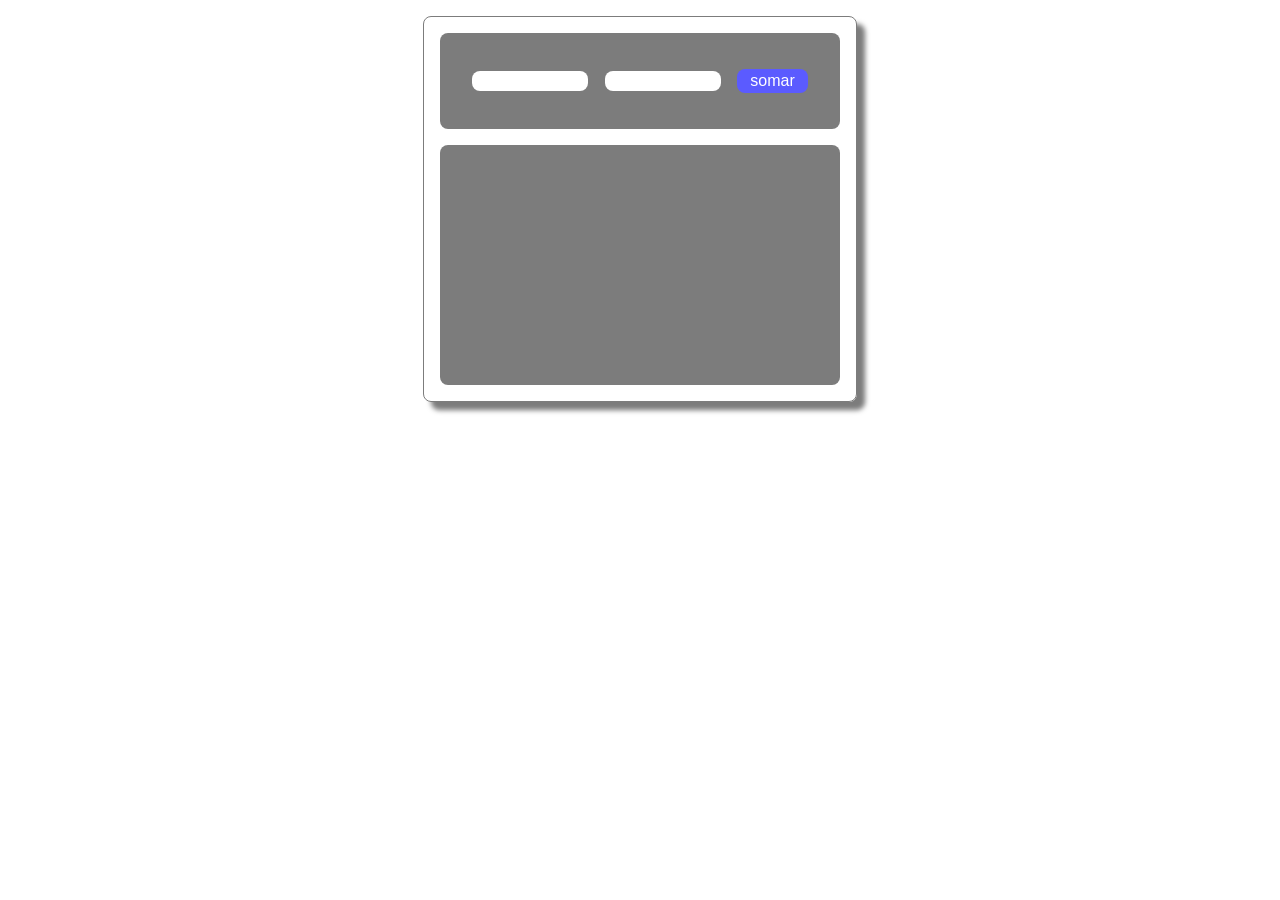
<file: index.html>
<!DOCTYPE html>
<html lang="pt-br">
<head>
    <meta charset="UTF-8">
    <meta name="viewport" content="width=device-width, initial-scale=1.0">
    <title>Document</title>
    <link rel="stylesheet" href="style.css">
</head>
<body>
    <div class="painel">
        <section class="cabecalho">
            <input type="number" id="numero1" class="entrada">
            <input type="number" id="numero2" class="entrada">
            <button onclick="somar()">somar</button>
        </section>
        <main class="corpo">
            <div id="resp"></div></div>
        </main>
    </div>
    <script>
        function somar () {
            var num1 = parseInt(numero1.value);
            var num2 = parseInt(numero2.value);
            var soma = num1 + num2;
            document.getElementById("resp").innerHTML += `<p>${num1} + ${num2} = ${soma}</p><br>`;
        }
    </script>
</body>
</html>
</file>
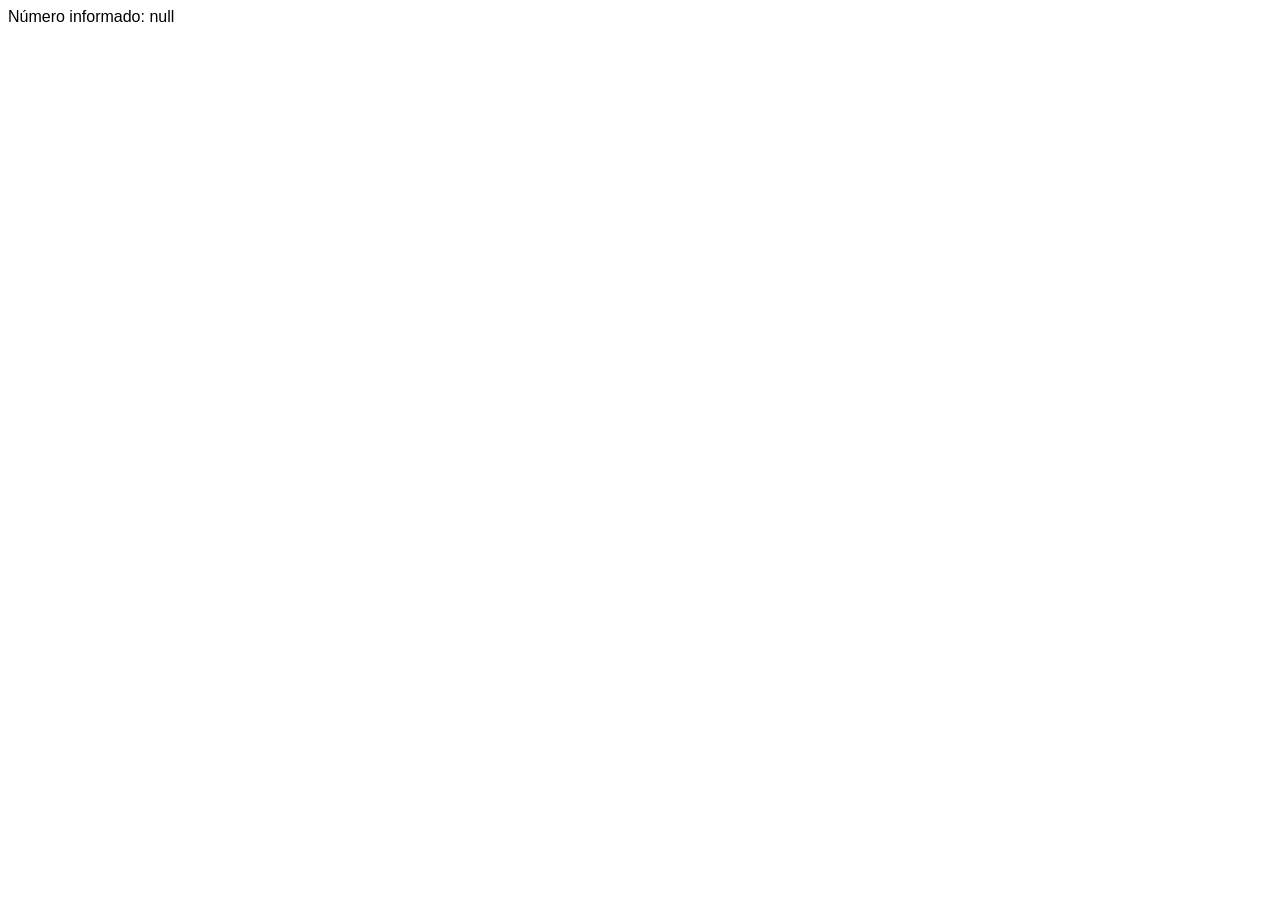
<file: exemplo01.html>
<!DOCTYPE html>
<html lang="pt-br">
<head>
    <meta charset="UTF-8">
    <meta name="viewport" content="width=device-width, initial-scale=1.0">
    <title>Exemplo</title>
    <style>
        * {
            font-size: 16px;
            font-family: 'Segoe UI', Tahoma, Geneva, Verdana, sans-serif;
        }
    </style>
</head>
<body>
    <div id="resp"></div>

    <script>
        /*
         * Comandos de entrada.
         * Variável.
         * Comandos de saída.
         */
        var num = prompt("Informe o número");
        document.getElementById("resp").innerHTML = "Número informado: " + num;
    </script>
</body>
</html>
</file>
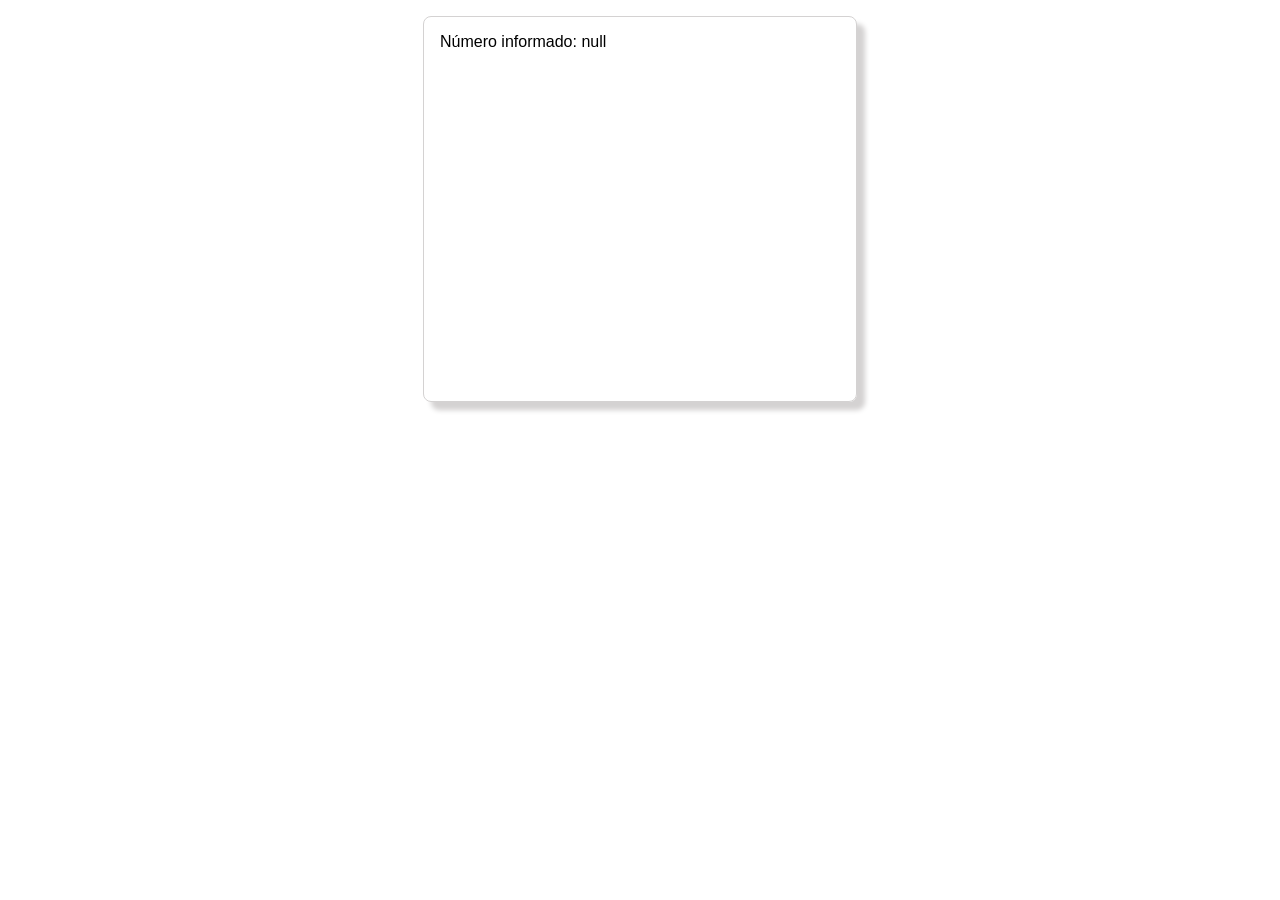
<file: exemplo02.html>
<!DOCTYPE html>
<html lang="pt-br">
<head>
    <meta charset="UTF-8">
    <meta name="viewport" content="width=device-width, initial-scale=1.0">
    <title>Exemplo</title>
    <link rel="stylesheet" href="estilo.css">
</head>
<body>
    <div id="resp"></div>

    <script>
        /*
         * Comandos de entrada.
         * Variável.
         * Comandos de saída.
         */
        var num = prompt("Informe o número");
        document.getElementById("resp").innerHTML = "Número informado: " + num;
    </script>
</body>
</html>
</file>
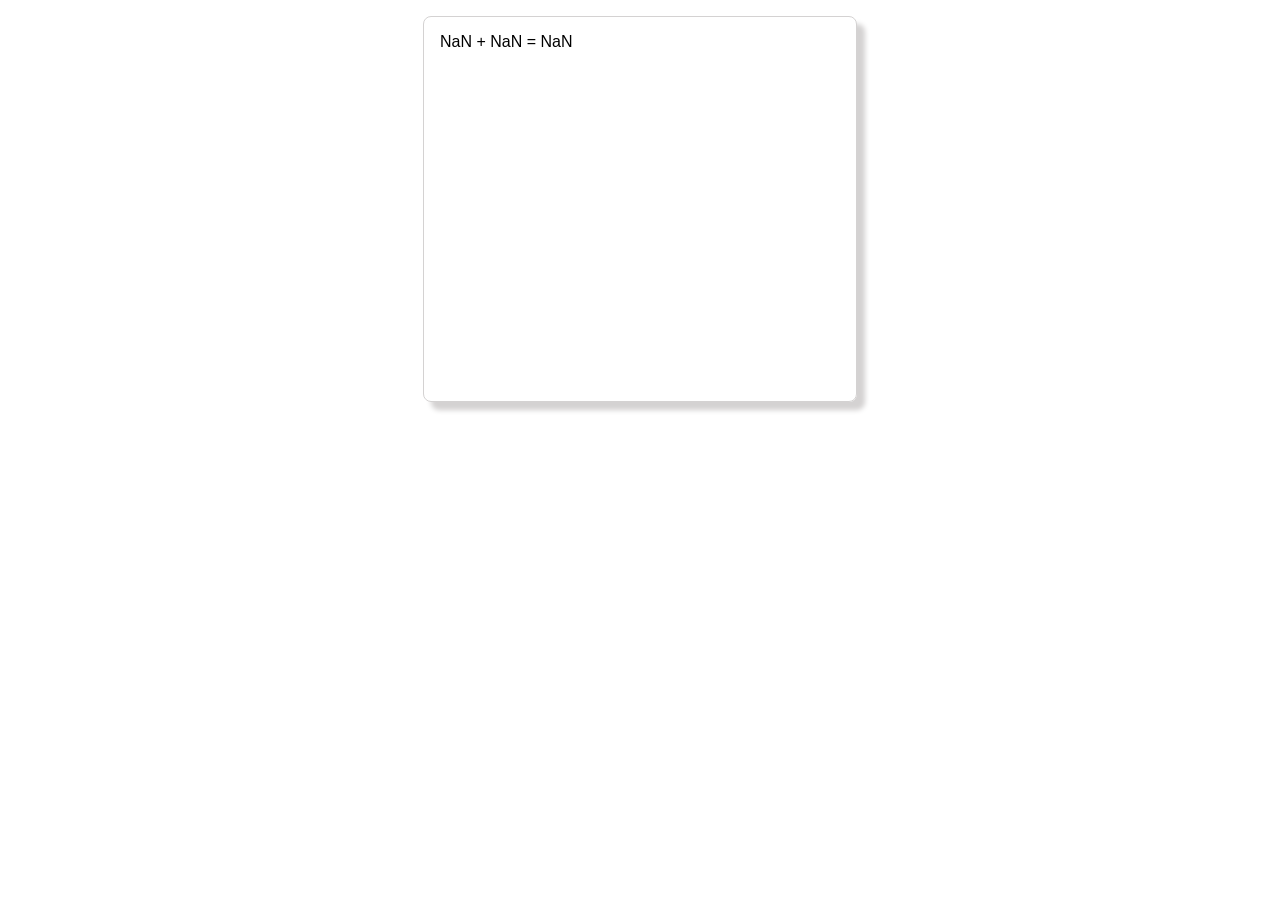
<file: exemplo03.html>
<!DOCTYPE html>
<html lang="pt-br">
<head>
    <meta charset="UTF-8">
    <meta name="viewport" content="width=device-width, initial-scale=1.0">
    <title>Exemplo</title>
    <link rel="stylesheet" href="estilo.css">
</head>
<body>
    <div id="resp"></div>

    <script>
        /*
         * Comandos de entrada.
         * Variável.
         * Comandos de saída.
         * Operador de adição.
         * Template string.
         * Interpolação.
         */
        var num1 = parseInt(prompt("Informe o número"));
        var num2 = parseInt(prompt("Informe o número"));

        var soma = num1 + num2;

        document.getElementById("resp").innerHTML = `${num1} + ${num2} = ${soma}`;
    </script>
</body>
</html>
</file>
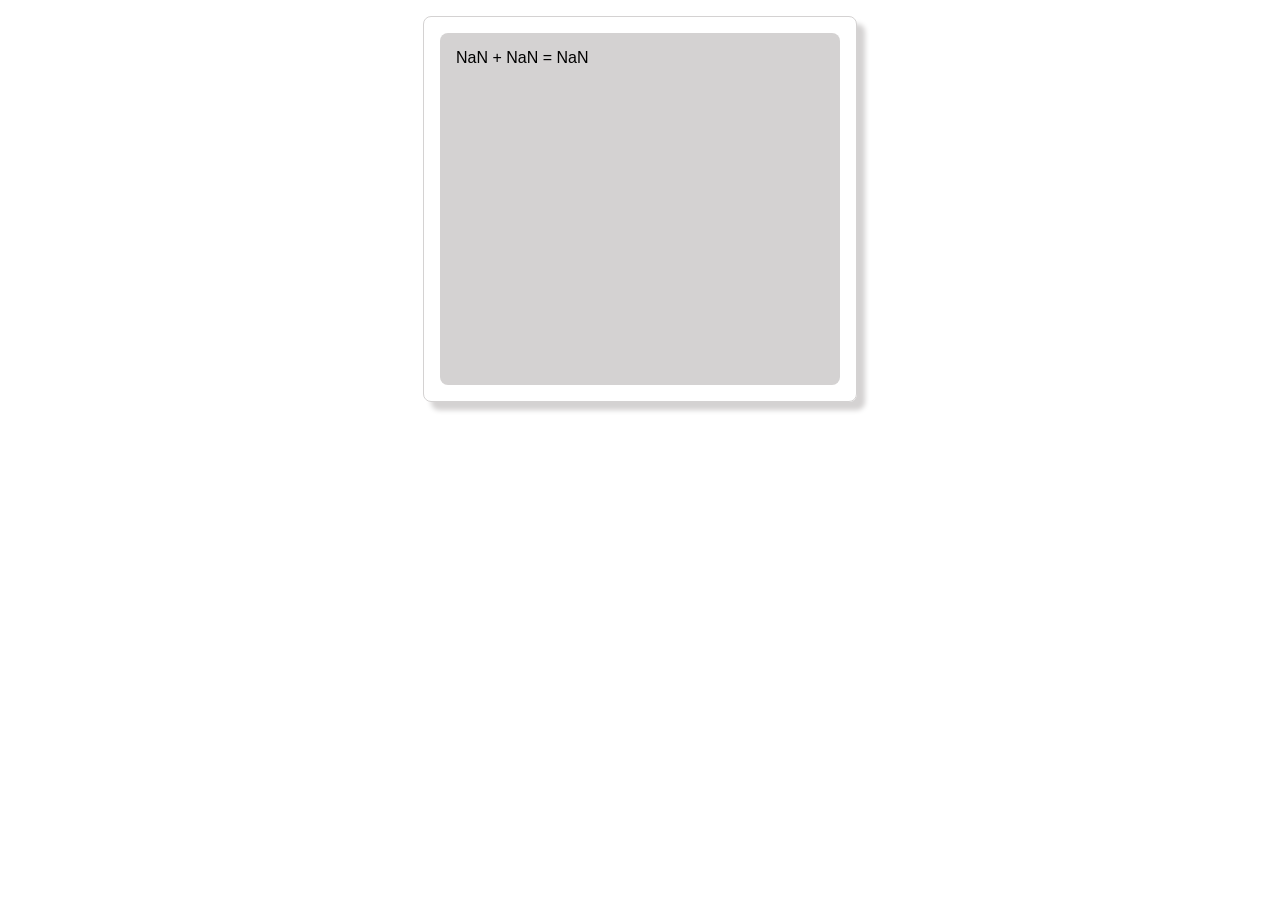
<file: exemplo04.html>
<!DOCTYPE html>
<html lang="pt-br">
<head>
    <meta charset="UTF-8">
    <meta name="viewport" content="width=device-width, initial-scale=1.0">
    <title>Exemplo</title>
    <link rel="stylesheet" href="estilo-exemplo-04.css">
</head>
<body>
    <div class="painel">
        <main id="resp"></main>
    </div>

    <script>
        var num1 = parseInt(prompt("Informe o número"));
        var num2 = parseInt(prompt("Informe o número"));

        var soma = num1 + num2;

        document.getElementById("resp").innerHTML = `${num1} + ${num2} = ${soma}`;
    </script>
</body>
</html>
</file>
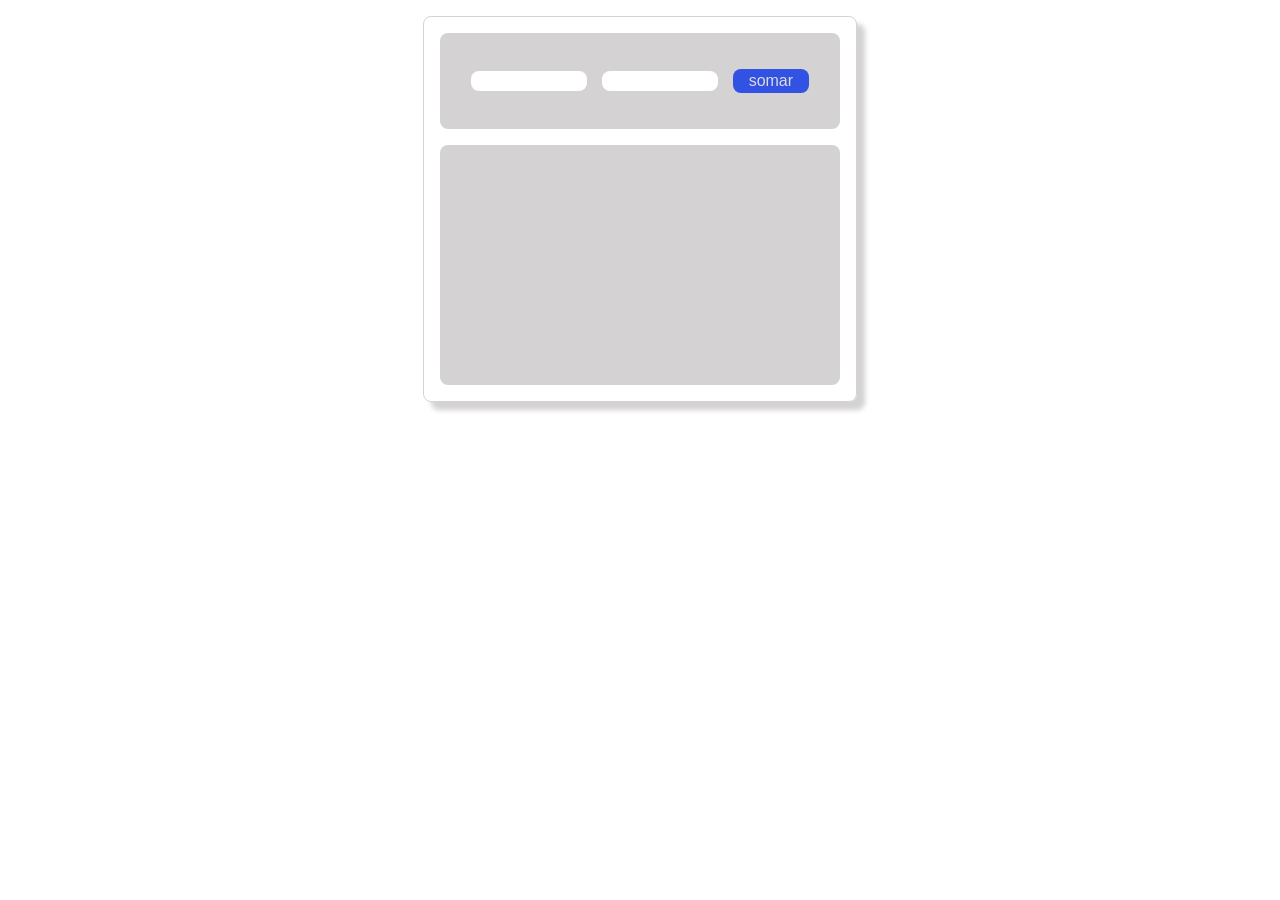
<file: exemplo05.html>
<!DOCTYPE html>
<html lang="pt-br">

<head>
    <meta charset="UTF-8">
    <meta name="viewport" content="width=device-width, initial-scale=1.0">
    <title>Exemplo</title>
    <link rel="stylesheet" href="estilo-exemplo-05.css">
</head>

<body>
    <div class="painel">
        <section class="cabecalho">
            <input type="number" id="numero1" class="entrada">
            <input type="number" id="numero2" class="entrada">
            <button onclick="somar()">somar</button>
        </section>
        <main class="corpo">
            <div id="resp"></div>
        </main>
    </div>

    <script>
        function somar() {
            var num2 = parseInt(numero2.value);
            var num1 = parseInt(numero1.value);

            var soma = num1 + num2;

            document.getElementById("resp").innerHTML += `<p>${num1} + ${num2} = ${soma}</p>`;
        }
    </script>
</body>

</html>
</file>
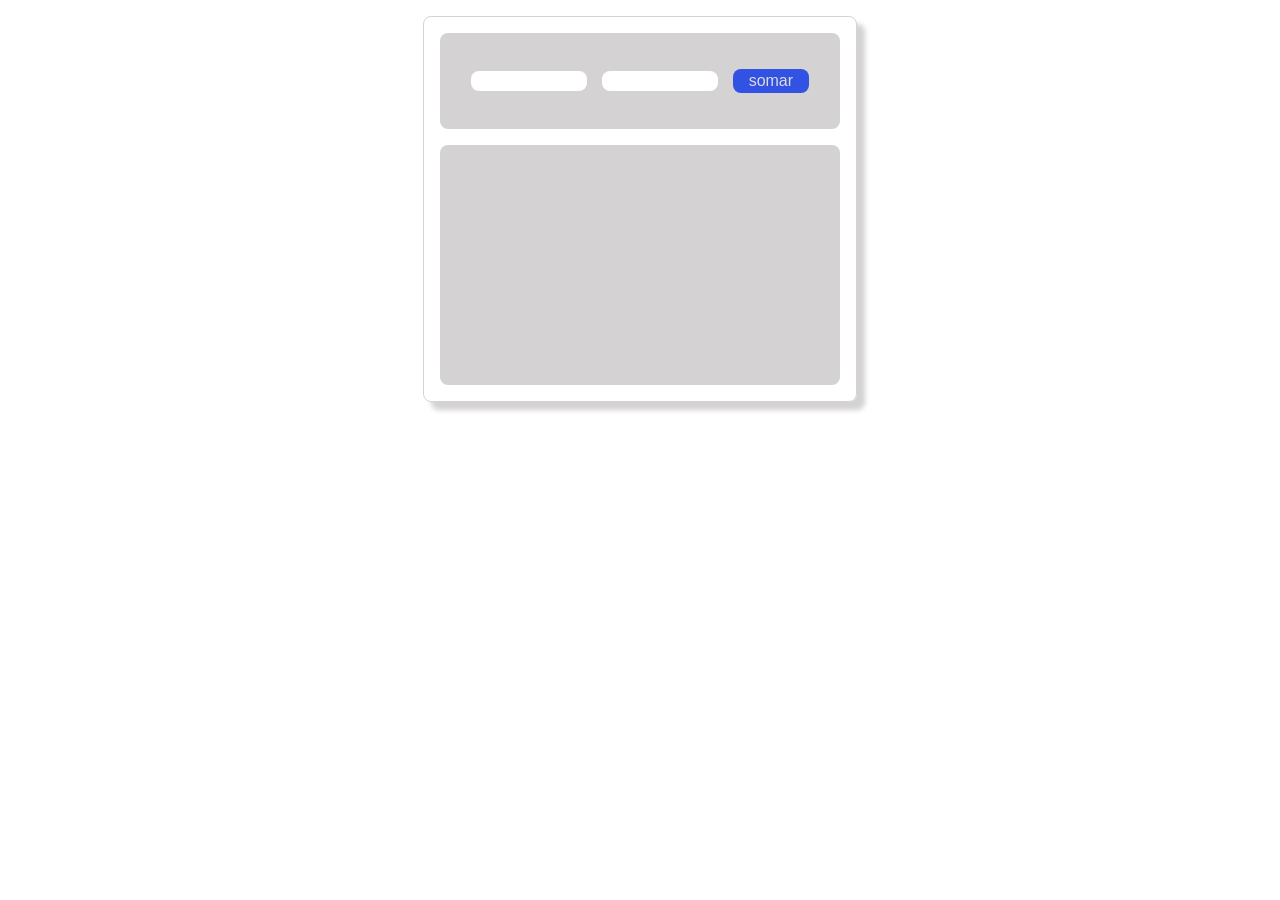
<file: atividade/atividade.html>
<!DOCTYPE html>
<html lang="pt-br">

<head>
    <meta charset="UTF-8">
    <meta name="viewport" content="width=device-width, initial-scale=1.0">
    <title>Exemplo</title>
    <link rel="stylesheet" href="atividade.css">
    <script src="atividade.js"></script>
</head>

<body>
    <div class="painel">
        <section class="cabecalho">
            <input type="number" id="numero1" class="entrada">
            <input type="number" id="numero2" class="entrada">
            <button onclick="coletarDados()">somar</button>
        </section>
        <main class="corpo">
            <div id="resp"></div>
        </main>
    </div>
</body>

</html>
</file>
<file: style.css>
* {
    font-size: 16px;
    font-family: Arial, Helvetica, sans-serif;
}

.painel {
    margin: 1rem auto;
    border: 1px solid rgb(124, 124, 124);
    padding: 1rem;
    border-radius: .5rem;
    width: 25rem;
    height: 22rem;
    box-shadow: .5rem .5rem .3rem .01rem rgb(124, 124, 124);
}

.cabecalho, .corpo {
    background-color: rgb(124, 124, 124);
    padding: 1rem;
    font-weight: bolder;
    width: 23rem;
    border-radius: .5rem;
}

.cabecalho {
    height: 4rem;
    margin-bottom: 1rem;
    display: flex;
    justify-content: space-evenly;
    align-items: center;
}

.entrada {
    width: 7rem;
    border: none;
}

.corpo {
    height: 13rem;
    display: flex;
    justify-content: center;
    align-items: center;
}

#resp {
    width: 100%;
    height: 100%;
    border-radius: .5rem;
    display: flex;
    justify-content: center;
    text-align: center;
    overflow: auto;
    flex-direction: column;
}

.entrada {
    border-radius: .5rem;
}

button {
    background-color: rgb(91, 91, 255);
    color: white;
    border: none;
    padding: .2rem .8rem;
    border-radius: .5rem;
}

button:hover {
    background-color: blue;
    transform: scale(1.05);
}
</file>
<file: estilo.css>
* {
    font-size: 16px;
    font-family: 'Segoe UI', Tahoma, Geneva, Verdana, sans-serif;
}

#resp {
    border: 1px solid #d4d2d2;
    padding: 1rem;
    border-radius: .5rem;
    width: 25rem;
    height: 22rem;
    margin: 1rem auto;
    box-shadow: .5rem .5rem .3rem .01rem #d4d2d2;
}
</file>
<file: estilo-exemplo-04.css>
* {
    font-size: 16px;
    font-family: 'Segoe UI', Tahoma, Geneva, Verdana, sans-serif;
}

.painel {
    border: 1px solid #d4d2d2;
    padding: 1rem;
    border-radius: .5rem;
    width: 25rem;
    height: 22rem;
    margin: 1rem auto;
    box-shadow: .5rem .5rem .3rem .01rem #d4d2d2;
}

#resp {
    background-color: #d4d2d2;
    padding: 1rem;
    width: 23rem;
    height: 20rem;
    border-radius: .5rem;
}
</file>
<file: estilo-exemplo-05.css>
* {
    font-size: 16px;
    font-family: 'Segoe UI', Tahoma, Geneva, Verdana, sans-serif;
}

.painel {
    border: 1px solid #d4d2d2;
    padding: 1rem;
    border-radius: .5rem;
    width: 25rem;
    height: 22rem;
    margin: 1rem auto;
    box-shadow: .5rem .5rem .3rem .01rem #d4d2d2;
}

.cabecalho,
.corpo {
    background-color: #d4d2d2;
    padding: 1rem;
    color: #787373;
    font-weight: bolder;
    width: 23rem;
    border-radius: .5rem;
}

.cabecalho {
    height: 4rem;
    margin-bottom: 1rem;
    display: flex;
    justify-content: space-evenly;
    align-items: center;
}

.entrada {
    width: 7rem;
    text-align: center;
    border: none;
    border-radius: .5rem;
}

.corpo {
    height: 13rem;
    display: flex;
    justify-content: center;
    align-items: center;
}

#resp {
    width: 100%;
    height: 100%;
    border-radius: .5rem;
    display: flex;
    justify-content: center;
    align-items: center;
    flex-direction: column;
    overflow: auto;
}

button {
    background-color: #3252e3;
    color: #dcdcde;
    border: none;
    padding: .2rem 1rem;
    border-radius: .5rem;
}

button:hover {
    background-color: blue;
    color: white;
}

#numero1, #numero2 {
    color: #787373;
}
</file>
<file: atividade/atividade.css>
* {
    font-size: 16px;
    font-family: 'Segoe UI', Tahoma, Geneva, Verdana, sans-serif;
}

.painel {
    border: 1px solid #d4d2d2;
    padding: 1rem;
    border-radius: .5rem;
    width: 25rem;
    height: 22rem;
    margin: 1rem auto;
    box-shadow: .5rem .5rem .3rem .01rem #d4d2d2;
}

.cabecalho,
.corpo {
    background-color: #d4d2d2;
    padding: 1rem;
    color: #787373;
    font-weight: bolder;
    width: 23rem;
    border-radius: .5rem;
}

.cabecalho {
    height: 4rem;
    margin-bottom: 1rem;
    display: flex;
    justify-content: space-evenly;
    align-items: center;
}

.entrada {
    width: 7rem;
    text-align: center;
    border: none;
    border-radius: .5rem;
}

.corpo {
    height: 13rem;
    display: flex;
    justify-content: center;
    align-items: center;
}

#resp {
    width: 100%;
    height: 100%;
    border-radius: .5rem;
    display: flex;
    justify-content: center;
    align-items: center;
    flex-direction: column;
    overflow: auto;
}

button {
    background-color: #3252e3;
    color: #dcdcde;
    border: none;
    padding: .2rem 1rem;
    border-radius: .5rem;
}

button:hover {
    background-color: blue;
    color: white;
}

#numero1, #numero2 {
    color: #787373;
}
</file>
